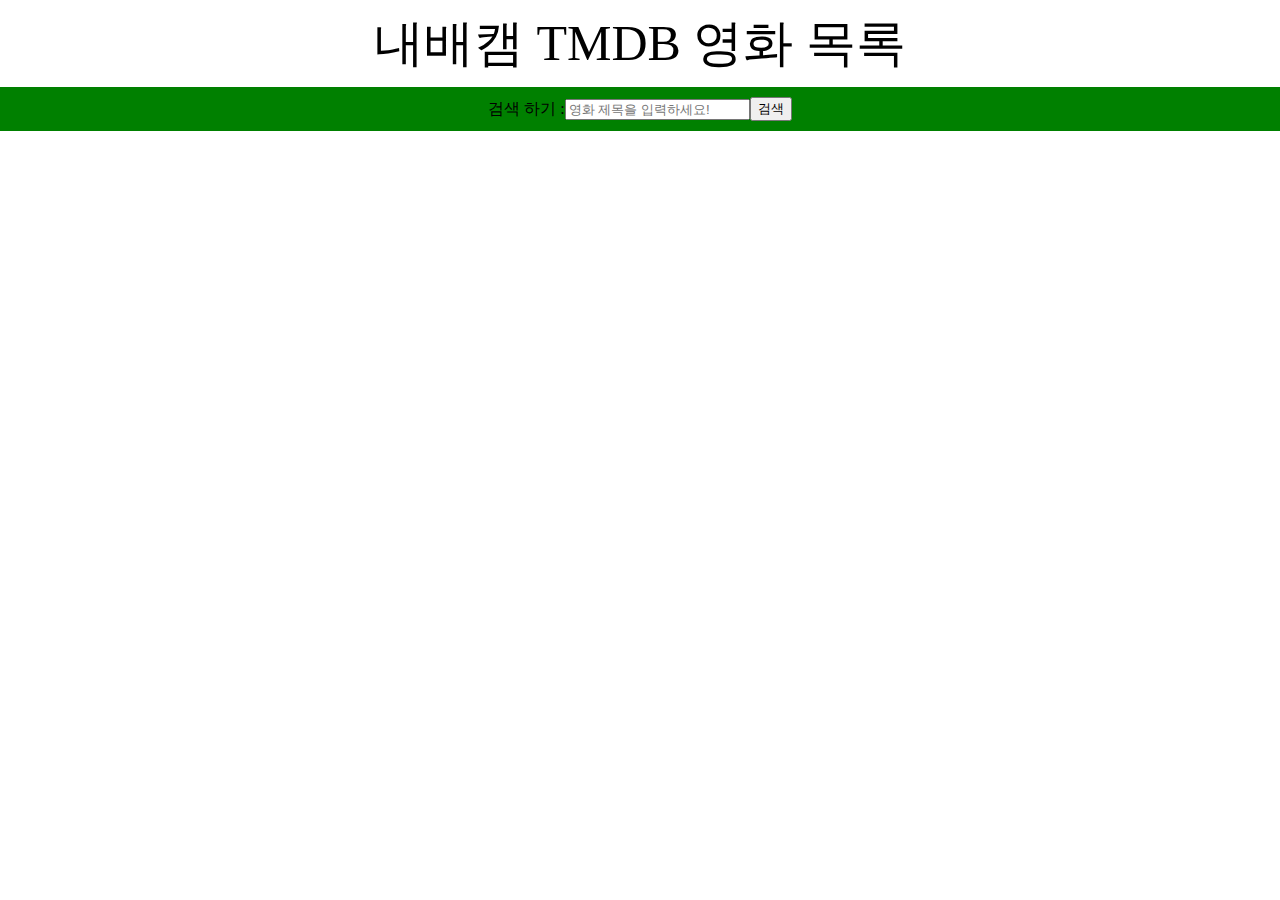
<file: 개인과제 수정 -완-/index.html>
<!DOCTYPE html>
<html lang="en">
  <head>
    <meta charset="UTF-8" />
    <meta name="viewport" content="width=device-width, initial-scale=1.0" />
    <title>개인과제</title>
    <link rel="stylesheet" href="./style.css" />
  </head>
  <body>
    <div class="movietitle">
      <header>내배캠 TMDB 영화 목록</header>
    </div>
    <form id="search">
      <label for="search-input">검색 하기 :</label>
      <input
        type="text"
        id="search-input"
        placeholder="영화 제목을 입력하세요!"
      />
      <button type="submit" id="search-button">검색</button>
    </form>
    <!-- 카드 본체 -->
    <div id="movies-container"></div>

    <script src="./movie.js"></script>
  </body>
</html>
</file>
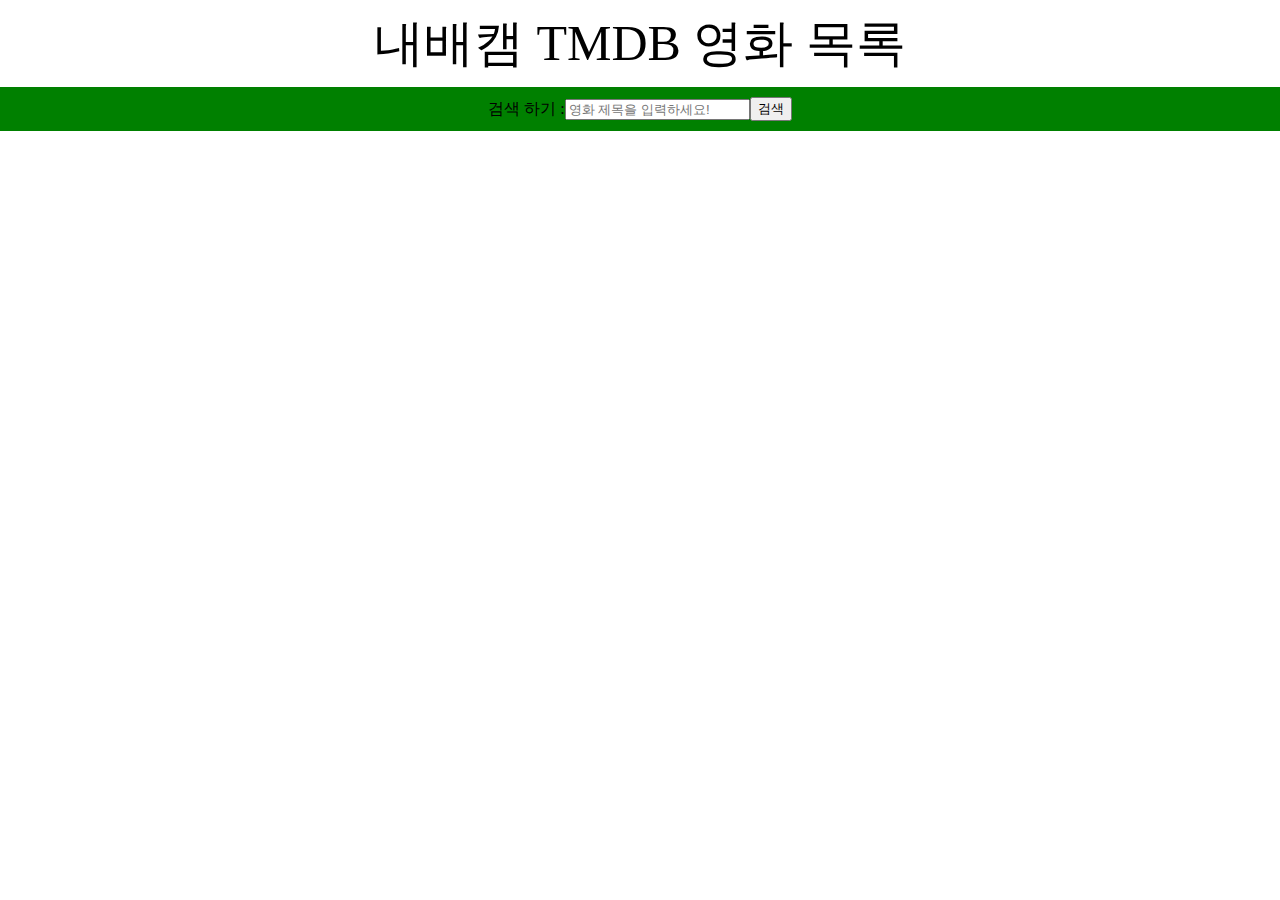
<file: 개인 과제/개인 과제 수정/index.html>
<!DOCTYPE html>
<html lang="en">
  <head>
    <meta charset="UTF-8" />
    <meta name="viewport" content="width=device-width, initial-scale=1.0" />
    <title>개인과제</title>
    <link rel="stylesheet" href="./style.css" />
  </head>
  <body>
    <div class="movietitle">
      <header>내배캠 TMDB 영화 목록</header>
    </div>
    <form id="search">
      <label for="search-input">검색 하기 :</label>
      <input
        type="text"
        id="search-input"
        placeholder="영화 제목을 입력하세요!"
      />
      <button type="submit" id="search-button">검색</button>
    </form>
    <!-- 카드 본체 -->
    <div id="movies-container"></div>

    <script src="./movie.js"></script>
  </body>
</html>
</file>
<file: 개인과제 수정 -완-/style.css>
body{
    margin: 0px;
}




.movietitle{
    padding: 10px;
    display: flex;
    flex-direction: row;
    align-items: center;
    justify-content: center;
    font-size: 50px;
}
form{

    background-color: green;
    display: flex;
    flex-direction: row;
    align-items: center;
    justify-content: center;
    padding : 10px;
}

#movies-container{
margin-top: 30px;
font-weight: 600;
text-align: center;
display: grid;
grid-template-columns: repeat(3, 1fr);
grid-template-rows: repeat(7, auto);
gap: 20px;
}

.poster-image{

width: 200px;
}
</file>
<file: 개인 과제/개인 과제 수정/style.css>
body{
    margin: 0px;
}




.movietitle{
    padding: 10px;
    display: flex;
    flex-direction: row;
    align-items: center;
    justify-content: center;
    font-size: 50px;
}
form{

    background-color: green;
    display: flex;
    flex-direction: row;
    align-items: center;
    justify-content: center;
    padding : 10px;
}

#movies-container{
margin-top: 30px;
font-weight: 600;
text-align: center;
display: grid;
grid-template-columns: repeat(3, 1fr);
grid-template-rows: repeat(7, auto);
gap: 20px;
}

.poster-image{

width: 200px;
}
</file>
